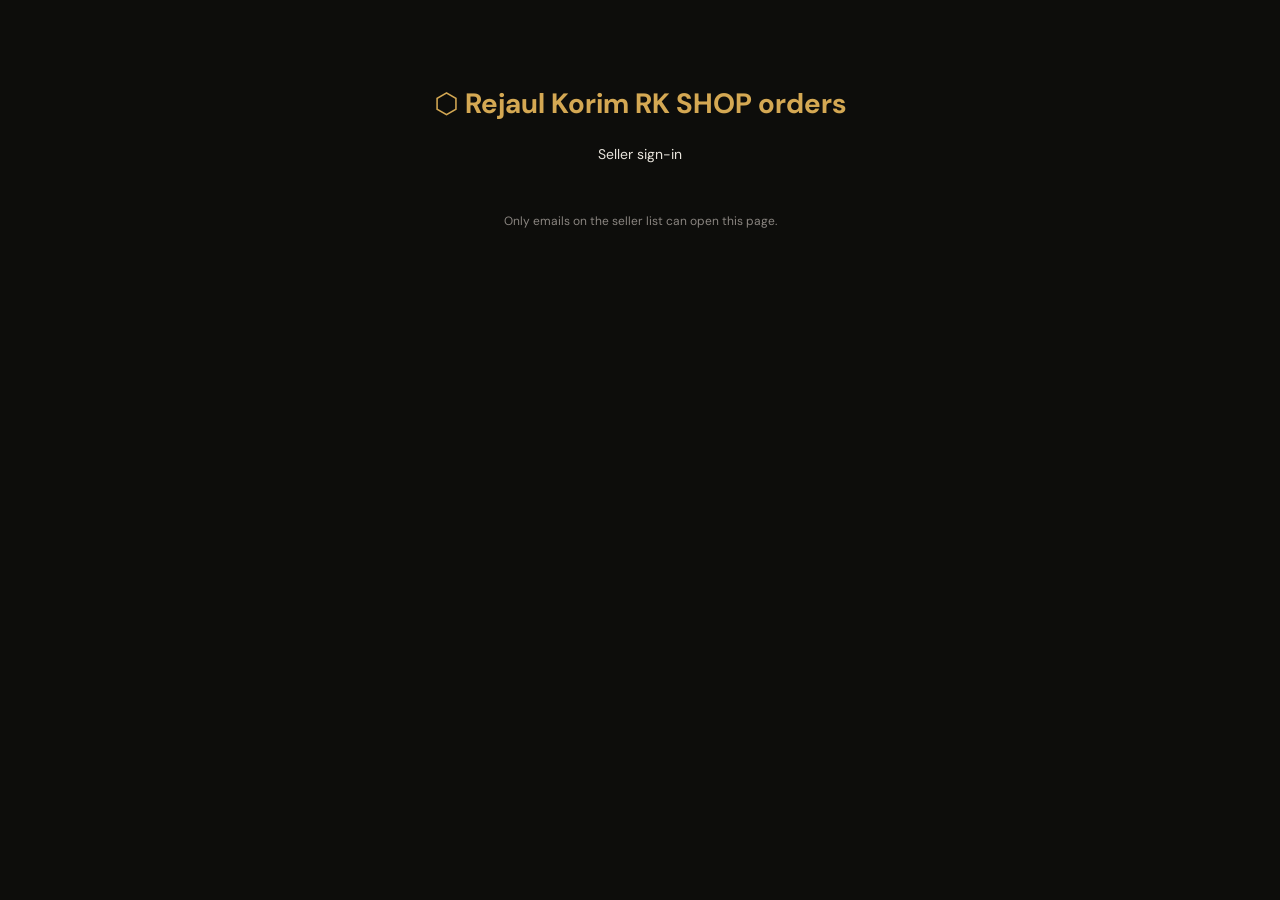
<file: dashboard/index.html>
<!DOCTYPE html><html lang="en"><head><meta charset="utf-8"><meta name="viewport" content="width=device-width,initial-scale=1"><meta name="robots" content="noindex"><link rel="icon" href="data:image/svg+xml,%3Csvg xmlns='http://www.w3.org/2000/svg' viewBox='0 0 64 64'%3E%3Crect width='64' height='64' rx='14' fill='%230d0d0b'/%3E%3Cpath d='M32 9l20 11.5v23L32 55 12 43.5v-23z' fill='none' stroke='%23d4a853' stroke-width='5' stroke-linejoin='round'/%3E%3C/svg%3E"><link rel="preconnect" href="https://fonts.googleapis.com"><link href="https://fonts.googleapis.com/css2?family=DM+Sans:wght@400;500;600;700&display=swap" rel="stylesheet"><title>Orders</title>
<style>
:root{--bg:#0d0d0b;--bg2:#151513;--bg3:#1c1c1a;--surf:#222220;--ac:#d4a853;--tx:#e8e4dc;--tx2:#8a8580;--tx3:#4a4845;--bd:rgba(255,255,255,.07);--bd2:rgba(255,255,255,.13);--red:#c94f4f;--grn:#4fa87a;--blu:#5b8fd4;--r:7px}
*{box-sizing:border-box}body{margin:0;background:var(--bg);color:var(--tx);font:14px/1.5 'DM Sans',system-ui,-apple-system,"Segoe UI",Roboto,"Noto Sans Bengali",sans-serif}
.w{max-width:760px;margin:0 auto;padding:14px 12px 80px}.bar{display:flex;align-items:center;gap:8px;padding:6px 0 12px}.bar h1{font-size:17px;margin:0;flex:1;font-weight:700;color:var(--ac)}
button,.b{font:inherit;border:1px solid var(--bd2);background:var(--bg3);color:var(--tx);border-radius:var(--r);padding:8px 12px;cursor:pointer;text-decoration:none;display:inline-block;transition:background .15s,border-color .15s;position:relative}
button:hover,.b:hover{background:var(--surf);border-color:var(--ac)}.p{background:var(--ac);border-color:var(--ac);color:#0d0d0b;font-weight:600}.p:hover{background:var(--ac);filter:brightness(1.1)}.sm{padding:4px 9px;font-size:12px}.dg{color:#e58a8a}
.ld2{color:transparent!important}.ld2:after{content:"";position:absolute;left:50%;top:50%;width:14px;height:14px;margin:-7px 0 0 -7px;border:2px solid rgba(0,0,0,.25);border-top-color:#888;border-radius:50%;animation:sp .7s linear infinite}.p.ld2:after{border-top-color:#0d0d0b}
.tabs{display:flex;gap:6px;align-items:center;padding-bottom:8px}.tabs .on{background:var(--ac);color:#0d0d0b;border-color:var(--ac);font-weight:600}.tabs i{font-style:normal;background:var(--red);color:#fff;border-radius:99px;padding:0 7px;font-size:11px;margin-left:5px}.tabs .hi{margin-left:auto;background:none;border:0;color:var(--tx2);font-size:12px;text-decoration:underline;padding:4px}.tabs .hi.on{color:var(--ac);background:none}
.c{background:var(--bg2);border:1px solid var(--bd);border-radius:10px;padding:12px;margin:10px 0}.c.new{border-color:var(--ac)}
.t{display:flex;gap:8px;align-items:center;flex-wrap:wrap}.t b{font-size:14px}.ag{color:var(--tx2);font-size:12px;flex:1}.ch{font-size:11px;font-weight:600;padding:2px 9px;border-radius:99px;background:var(--surf);color:var(--tx2)}
.ch.Pending{background:rgba(212,168,83,.16);color:var(--ac)}.ch.Confirmed,.ch.Processing{background:rgba(91,143,212,.16);color:var(--blu)}.ch.Delayed{background:rgba(224,140,70,.16);color:#e08c46}.ch.Done,.ch.paid{background:rgba(79,168,122,.16);color:var(--grn)}.ch.Cancelled{background:rgba(201,79,79,.16);color:var(--red)}
.who{display:flex;align-items:center;gap:10px;margin:8px 0 2px}.av{width:38px;height:38px;border-radius:50%;flex:none;object-fit:cover;background:var(--surf);border:1px solid var(--bd2);display:flex;align-items:center;justify-content:center;font-weight:700;color:var(--ac);font-size:15px}.nm{font-size:16px;font-weight:700;margin:0;line-height:1.25;word-break:break-word}.em{font-size:12px;color:var(--tx2);word-break:break-all}.it{margin:4px 0;white-space:pre-line;color:var(--tx2)}.tt{font-size:16px;font-weight:700;color:var(--ac)}.pay{cursor:pointer;border:0;padding:3px 11px;font-size:12px;font-weight:600;border-radius:99px;background:rgba(201,79,79,.16);color:#e58a8a}.pay.paid{background:rgba(79,168,122,.18);color:var(--grn)}
.wa{display:flex;gap:6px;align-items:center;flex-wrap:wrap;margin:8px 0;background:var(--bg3);border:1px solid var(--bd);border-radius:var(--r);padding:8px}.wa .n{font-size:17px;font-weight:700;letter-spacing:.03em;flex:1;min-width:130px;user-select:all}
.ac{display:flex;gap:6px;flex-wrap:wrap}.dt{border-top:1px solid var(--bd);margin-top:10px;padding-top:8px}.ln{display:flex;gap:6px;align-items:center;justify-content:space-between;padding:5px 0;border-bottom:1px dashed var(--bd);word-break:break-word}.lb{color:var(--tx2);font-size:11px}
input,select,textarea{font:inherit;width:100%;padding:8px;border:1px solid var(--bd2);border-radius:var(--r);background:var(--bg);color:var(--tx)}input:focus,select:focus,textarea:focus{outline:0;border-color:var(--ac)}.r2{display:flex;gap:6px;margin:6px 0}.r2>*{flex:1}
.m{padding:10px;border-radius:var(--r);margin:8px 0;background:rgba(212,168,83,.12);border:1px solid rgba(212,168,83,.3);color:var(--ac);font-size:13px}.e{background:rgba(201,79,79,.12);border-color:rgba(201,79,79,.35);color:#e58a8a}.mt{text-align:center;color:var(--tx2);padding:30px 0}.lg{text-align:center;padding:50px 12px}
#toast{position:fixed;bottom:18px;left:50%;transform:translateX(-50%);background:var(--ac);color:#0d0d0b;font-weight:600;border-radius:99px;padding:8px 16px;font-size:13px;display:none;z-index:60}
#bar{position:fixed;top:0;left:0;right:0;height:3px;background:linear-gradient(90deg,transparent,var(--ac),transparent);background-size:40% 100%;background-repeat:no-repeat;animation:mv 1s linear infinite;display:none;z-index:50}@keyframes mv{from{background-position:-40% 0}to{background-position:140% 0}}
#ov{position:fixed;inset:0;background:rgba(13,13,11,.72);backdrop-filter:blur(3px);display:none;align-items:center;justify-content:center;z-index:40}#ov div{display:flex;flex-direction:column;align-items:center;gap:12px;background:var(--surf);border:1px solid var(--ac);border-radius:14px;padding:22px 30px;box-shadow:0 8px 30px rgba(0,0,0,.6);font-weight:600}
.sp{width:30px;height:30px;border:3px solid var(--tx3);border-top-color:var(--ac);border-radius:50%;animation:sp .7s linear infinite}@keyframes sp{to{transform:rotate(360deg)}}
body.busy #bar{display:block}body.busy #ov{display:flex}
.sk{height:120px;border-radius:10px;margin:10px 0;background:linear-gradient(90deg,var(--bg2) 25%,var(--bg3) 50%,var(--bg2) 75%);background-size:200% 100%;animation:sh 1.2s ease infinite}@keyframes sh{to{background-position:-200% 0}}
</style></head><body><div id="bar"></div><div id="ov"><div><span class="sp"></span><span id="ldt">Working...</span></div></div><div class="w" id="app"></div><div id="toast"></div>
<script>
var CFG={"cid":"105779369545-vgsrl95vgoatvqb05g6aqsvvjiee0jqr.apps.googleusercontent.com","url":"https://script.google.com/macros/s/AKfycbxX2XKx71jJFYR70Sli2keX-p5Yafhdx9Y3QfG-baDZlnuVLiewvdeQLD9h8n4qiplCOQ/exec","ver":4,"name":"Rejaul Korim RK SHOP orders","shops":[{"id":"s_0zeh13","title":"Rejaul Korim RK SHOP"}]},SK='sbd_'+CFG.cid.slice(0,10),st={sess:null,shop:CFG.shops[0].id,orders:[],next:0,tab:'new',open:{},msg:'',loaded:false,meta:null,set:false,sellers:null,last:0,tabSet:false};
function $(s){return document.querySelector(s)}
var busy=0;function setBusy(n,l){busy=Math.max(0,busy+n);if(l)$('#ldt').textContent=l;document.body.classList.toggle('busy',busy>0)}
function esc(s){return String(s==null?'':s).replace(/[&<>"']/g,function(c){return {'&':'&amp;','<':'&lt;','>':'&gt;','"':'&quot;',"'":'&#39;'}[c]})}
function ld(){try{var j=JSON.parse(localStorage.getItem(SK)||'null');if(j&&j.code&&j.exp*1000>Date.now()+60000)return j}catch(e){}return null}
function sv(j){st.sess=j;try{j?localStorage.setItem(SK,JSON.stringify(j)):localStorage.removeItem(SK)}catch(e){}}
async function raw(p){var r=await fetch(CFG.url,{method:'POST',body:JSON.stringify(p)});return r.json()}
async function api(p,l){p.type='seller';p.shop=st.shop;p.sess=st.sess.code;var q=l!==null;if(q)setBusy(1,l||'Working...');try{var j=await raw(p);if(j&&(j.code==='NOT_SELLER'||j.code==='BAD_SESSION'||j.code==='EXPIRED')){sv(null);st.msg=j.error||'Please sign in again.';draw();throw new Error('auth')}return j}finally{if(q)setBusy(-1)}}
function toast(t){var e=$('#toast');e.textContent=t;e.style.display='block';setTimeout(function(){e.style.display='none'},1400)}
function cp(v){try{navigator.clipboard.writeText(v).then(function(){toast('Copied')},function(){fb(v)})}catch(e){fb(v)}}
function fb(v){var t=document.createElement('textarea');t.value=v;document.body.appendChild(t);t.select();try{document.execCommand('copy');toast('Copied')}catch(e){}t.remove()}
function grp(o){if(o.status==='Done'||o.status==='Cancelled')return 'hist';return o.isNew?'new':'queue'}
function cnt(g){return st.orders.filter(function(o){return grp(o)===g}).length}
function ago(s){var m=Math.max(0,Math.round((Date.now()-new Date(s).getTime())/60000));if(m<1)return 'just now';if(m<60)return m+' min ago';if(m<1440)return Math.round(m/60)+' h ago';return Math.round(m/1440)+' d ago'}
function pn(n){var d=String(n||'').replace(/[^0-9]/g,'');if(d.indexOf('880')===0)d='0'+d.slice(3);else if(d.length===10&&d.charAt(0)==='1')d='0'+d;return d}
function wnum(n){var d=String(n||'').replace(/[^0-9]/g,'');if(d.indexOf('880')===0)return d;if(d.charAt(0)==='0')return '88'+d;if(d.length===10&&d.charAt(0)==='1')return '880'+d;return d}
function msg(o){return 'Hello! Your order '+o.id+' has been received.\n'+String(o.items||'')+'\nTotal: '+o.currency+' '+o.total}
function itemsHTML(o){var L=o.lines;if(!Array.isArray(L)||!L.length)return esc(o.items);var q=0;L.forEach(function(x){q+=Number(x.q)||1});return '<b>'+L.length+(L.length>1?' products':' product')+' &middot; '+q+' in total</b>'+L.map(function(x){return '<div>'+esc(x.t)+(x.l?' - '+esc(x.l):'')+' <b>x'+(Number(x.q)||1)+'</b> = '+esc(o.currency)+' '+(Number(x.u)||0)*(Number(x.q)||1)+'</div>'}).join('')}
function nm(o){var r='';String(o.details||'').split('\n').forEach(function(l){var i=l.indexOf(': ');if(!r&&i>0&&/name|নাম/i.test(l.slice(0,i)))r=l.slice(i+2)});return r}
function title(){var n=cnt('new');document.title=(n?'('+n+') ':'')+'Orders'}
function card(o){
 var g=grp(o),n=nm(o),h='<div class="c'+(g==='new'?' new':'')+'" data-id="'+esc(o.id)+'"><div class="t"><b>'+esc(o.id)+'</b><span class="ag">'+ago(o.created)+'</span><span class="ch '+esc(o.status)+'">'+esc(o.status)+'</span></div>';
 if(!o.wiped){var ini=String(n||o.email||'?').trim().charAt(0).toUpperCase()||'?';h+='<div class="who">'+(o.photo?'<img class="av" referrerpolicy="no-referrer" alt="'+esc(ini)+'" src="'+esc(o.photo)+'">':'<span class="av">'+esc(ini)+'</span>')+'<div>'+(n?'<div class="nm">'+esc(n)+'</div>':'')+'<div class="em">'+esc(o.email)+'</div></div></div>'}
 h+='<div class="it">'+itemsHTML(o)+'</div><div class="t"><span class="tt">'+esc(o.currency)+' '+esc(o.total)+'</span>'+(g==='hist'?'<span class="ch '+esc(o.payStatus)+'">'+esc(o.payStatus||'unpaid')+'</span>':'<button class="pay '+(o.payStatus==='paid'?'paid':'')+'" data-a="pay" title="Tap to change">'+(o.payStatus==='paid'?'Paid':'Unpaid')+'</button>')+'</div>';
 if(o.wiped){h+='<div class="m">Personal data was removed (retention).</div>'}
 else{h+='<div class="wa"><span class="n">'+esc(pn(o.whatsapp))+'</span><button class="sm" data-a="cp" data-v="'+esc(pn(o.whatsapp))+'">Copy number</button><a class="b p sm" target="_blank" rel="noopener" href="https://wa.me/'+wnum(pn(o.whatsapp))+'?text='+encodeURIComponent(msg(o))+'" data-a="seen">WhatsApp</a></div>'}
 var A='';
 if(g==='new')A='<button class="p" data-a="st" data-s="Processing">Start processing</button><button data-a="gotit">Got it</button>';
 else if(g==='queue')A=o.status==='Processing'?'<button class="p" data-a="st" data-s="Done">Confirm</button><button class="dg" data-a="st" data-s="Cancelled">Cancel</button>':'<button class="p" data-a="st" data-s="Processing">Start processing</button><button class="dg" data-a="st" data-s="Cancelled">Cancel</button>';
 h+='<div class="ac">'+A+'<button data-a="more">'+(st.open[o.id]?'Less':'More')+'</button></div>';
 if(st.open[o.id]){
  h+='<div class="dt">';
  if(!o.wiped){h+='<div class="ln"><span><span class="lb">Email</span><br>'+esc(o.email)+'</span><button class="sm" data-a="cp" data-v="'+esc(o.email)+'">Copy</button></div>';
   String(o.details||'').split('\n').forEach(function(l){if(!l.trim())return;var i=l.indexOf(': '),k=i>0?l.slice(0,i):'',v=i>0?l.slice(i+2):l;h+='<div class="ln"><span><span class="lb">'+esc(k)+'</span><br>'+esc(v)+'</span><button class="sm" data-a="cp" data-v="'+esc(v)+'">Copy</button></div>'})}
  h+='<div class="r2"><select data-f="pay"><option value="unpaid"'+(o.payStatus==='unpaid'?' selected':'')+'>Unpaid</option><option value="pending"'+(o.payStatus==='pending'?' selected':'')+'>Payment pending</option><option value="paid"'+(o.payStatus==='paid'?' selected':'')+'>Paid</option></select><input data-f="ref" placeholder="Payment reference / TrxID" value="'+esc(o.payRef)+'"></div>';
  h+='<div class="r2"><select data-f="status">'+['Pending','Confirmed','Processing','Delayed','Done','Cancelled'].map(function(s){return '<option'+(s===o.status?' selected':'')+'>'+s+'</option>'}).join('')+'</select><button data-a="stsel">Save status and payment</button></div>';
  h+='<textarea data-f="note" placeholder="Private note" rows="2">'+esc(o.notes)+'</textarea><div class="ac" style="margin-top:6px"><button data-a="note">Save note</button><button data-a="cp" data-v="'+esc(msg(o))+'">Copy message</button></div></div>'}
 return h+'</div>'}
function draw(){
 var a=$('#app'),h='';
 if(!st.sess){h='<div class="lg"><h1 style="color:var(--ac)">&#11041; '+esc(CFG.name)+'</h1><p>Seller sign-in</p><div id="g" style="display:inline-block"></div>'+(st.msg?'<div class="m e">'+esc(st.msg)+'</div>':'')+'<p class="lb" style="color:var(--tx2);font-size:12px">Only emails on the seller list can open this page.</p></div>';a.innerHTML=h;initG();return}
 h='<div class="bar"><h1>&#11041; '+esc(CFG.name)+'</h1>'+(CFG.shops.length>1?'<select id="shopsel" style="width:auto">'+CFG.shops.map(function(s){return '<option value="'+esc(s.id)+'"'+(s.id===st.shop?' selected':'')+'>'+esc(s.title)+'</option>'}).join('')+'</select>':'')+'<button data-a="ref">Refresh</button><button data-a="set">&#9881;</button></div>';
 if(st.msg)h+='<div class="m e">'+esc(st.msg)+'</div>';
 var m=st.meta;if(m){if(m.dashMin>CFG.ver)h+='<div class="m e">Update available: export or publish your site again from Site Builder.</div>';if(m.triggerOk===false)h+='<div class="m">Daily cleanup is not set up. Run setupTrigger once in Apps Script (customer data is still cleaned when orders arrive).</div>'}
 if(st.set){h+='<div class="c"><b>Settings</b><p class="lb">Signed in as '+esc(st.email)+'</p><div class="ac"><button data-a="clean">Clean up now</button><button data-a="logall">Sign out all sellers</button><button data-a="out">Log out and forget this device</button></div><div class="m">On a shared computer always log out.</div><b>Sellers</b>';
  (st.sellers||[]).forEach(function(e){h+='<div class="ln"><span>'+esc(e)+(e===st.owner?' (owner)':'')+'</span>'+(e===st.owner?'':'<button class="sm" data-a="rmsel" data-v="'+esc(e)+'">Remove</button>')+'</div>'});
  h+='<div class="r2"><input id="newsel" type="email" placeholder="New seller email"><button data-a="addsel">Add</button></div></div>'}
 var T=[['new','New'],['queue','To process'],['hist','Finished']];
 h+='<div class="tabs">'+T.map(function(t){var n=cnt(t[0]);return '<button class="'+(st.tab===t[0]?'on':'')+'" data-a="tab" data-v="'+t[0]+'">'+t[1]+(n&&t[0]!=='hist'?'<i>'+n+'</i>':'')+'</button>'}).join('')+'</div>';
 var L=st.orders.filter(function(o){return grp(o)===st.tab});
 L.sort(function(x,y){var d=new Date(x.created)-new Date(y.created);return st.tab==='hist'?-d:d});if(st.tab==='hist')L=L.slice(0,30);
 h+=L.length?L.map(card).join(''):(st.loaded?'<div class="mt">'+(st.tab==='new'?'No new orders.':st.tab==='hist'?'No finished orders yet.':'Nothing to process.')+'</div>':'<div class="sk"></div><div class="sk"></div><div class="sk"></div>');
 if(st.next&&st.tab!=='hist')h+='<div style="text-align:center"><button data-a="more2">Load older orders</button></div>';
 a.innerHTML=h;title()}
function initG(){if(!window.google||!google.accounts){return setTimeout(initG,300)}
 google.accounts.id.initialize({client_id:CFG.cid,callback:onCred,auto_select:false});var g=$('#g');if(g)google.accounts.id.renderButton(g,{theme:'outline',size:'large'})}
async function onCred(r){st.msg='';setBusy(1,'Signing in...');try{var j=await raw({type:'session',token:r.credential,want:'seller'});if(j&&j.ok){sv({code:j.sess,exp:j.expires,email:j.email});start()}else{st.msg=(j&&j.error)||'Could not sign in.'}}catch(e){st.msg='Could not reach the shop script.'}setBusy(-1);draw()}
async function refresh(){if(!st.sess)return;try{var j=await api({action:'list',limit:50},'Loading orders...');if(j.ok){st.orders=j.orders;st.next=j.next;st.email=j.email;st.owner=j.owner;st.loaded=true;st.msg='';if(!st.tabSet){st.tab=cnt('new')?'new':'queue';st.tabSet=true}}else st.msg=j.error||'Error'}catch(e){if(e.message!=='auth')st.msg='Could not reach the shop script.'}st.last=Date.now();draw()}
async function start(){st.tabSet=false;draw();try{var r=await fetch(CFG.url+'?type=ping');st.meta=await r.json()}catch(e){}refresh()}
function find(el){var c=el.closest('[data-id]');if(!c)return null;var id=c.getAttribute('data-id');return {c:c,o:st.orders.filter(function(x){return x.id===id})[0]}}
async function setSt(o,s,pay,ref,lab){if(s==='Cancelled'&&!confirm('Cancel this order?'))return;try{var j=await api({action:'status',orderId:o.id,status:s,payStatus:pay,payRef:ref},lab||'Saving...');if(j.ok){o.status=s;o.isNew=false;if(pay)o.payStatus=pay;if(ref!==undefined)o.payRef=ref;toast('Saved');draw()}else toast(j.error||'Error')}catch(e){}}
var LOAD={st:1,stsel:1,pay:1,gotit:1,note:1,ref:1,more2:1,clean:1,addsel:1,rmsel:1};
document.addEventListener('click',async function(e){var b=e.target.closest('[data-a]');if(!b)return;var a=b.getAttribute('data-a'),v=b.getAttribute('data-v'),f=find(b),o=f&&f.o;
 if(busy>0&&a!=='cp'&&a!=='tab')return;
 if(LOAD[a])b.classList.add('ld2');
 if(a==='cp'){cp(v);if(o&&o.isNew){api({action:'seen',orderId:o.id},null);o.isNew=false}}
 else if(a==='seen'&&o&&o.isNew){api({action:'seen',orderId:o.id},null);o.isNew=false;setTimeout(draw,300)}
 else if(a==='tab'){st.tab=v;draw()}
 else if(a==='more'&&o){st.open[o.id]=!st.open[o.id];draw()}
 else if(a==='gotit'&&o){var j0=await api({action:'seen',orderId:o.id},'Moving to queue...');if(j0.ok)o.isNew=false;draw()}
 else if(a==='pay'&&o){setSt(o,o.status,o.payStatus==='paid'?'unpaid':'paid',undefined,'Updating payment...')}
 else if(a==='st'&&o){var s=b.getAttribute('data-s');setSt(o,s,undefined,undefined,s==='Done'?'Confirming order...':s==='Cancelled'?'Cancelling order...':'Starting process...')}
 else if(a==='stsel'&&o){setSt(o,f.c.querySelector('[data-f=status]').value,f.c.querySelector('[data-f=pay]').value,f.c.querySelector('[data-f=ref]').value)}
 else if(a==='note'&&o){var j=await api({action:'note',orderId:o.id,text:f.c.querySelector('[data-f=note]').value},'Saving note...');if(j.ok){o.notes=f.c.querySelector('[data-f=note]').value;toast('Note saved')}draw()}
 else if(a==='ref'){refresh()}
 else if(a==='more2'){var j2=await api({action:'list',limit:50,before:st.next},'Loading older orders...');if(j2.ok){st.orders=st.orders.concat(j2.orders);st.next=j2.next}draw()}
 else if(a==='set'){st.set=!st.set;if(st.set&&!st.sellers){var s2=await api({action:'sellers'},'Loading sellers...');st.sellers=s2.sellers;st.owner=s2.owner}draw()}
 else if(a==='clean'){var c=await api({action:'cleanup'},'Cleaning up old data...');toast('Cleaned '+(c.wiped||0)+' orders');draw()}
 else if(a==='logall'){if(confirm('Sign out every seller on every device?')){await api({action:'logout'},'Signing out...');sv(null);draw()}}
 else if(a==='out'){sv(null);st.orders=[];st.loaded=false;st.set=false;draw()}
 else if(a==='addsel'){var em=$('#newsel').value;var r=await api({action:'sellers',op:'add',email:em},'Adding seller...');st.sellers=r.sellers;draw()}
 else if(a==='rmsel'){var r2=await api({action:'sellers',op:'remove',email:v},'Removing seller...');st.sellers=r2.sellers;draw()}
});
document.addEventListener('change',function(e){if(e.target.id==='shopsel'){st.shop=e.target.value;st.orders=[];st.loaded=false;st.tabSet=false;draw();refresh()}});
document.addEventListener('error',function(e){var im=e.target;if(im&&im.tagName==='IMG'&&im.classList.contains('av')){var s=document.createElement('span');s.className='av';s.textContent=im.alt;im.replaceWith(s)}},true);
document.addEventListener('visibilitychange',function(){if(!document.hidden&&st.sess&&Date.now()-st.last>60000)refresh()});
(function(){var s=document.createElement('script');s.src='https://accounts.google.com/gsi/client';s.async=true;document.head.appendChild(s);st.sess=ld();if(st.sess)start();else draw()})();</script></body></html>
</file>
